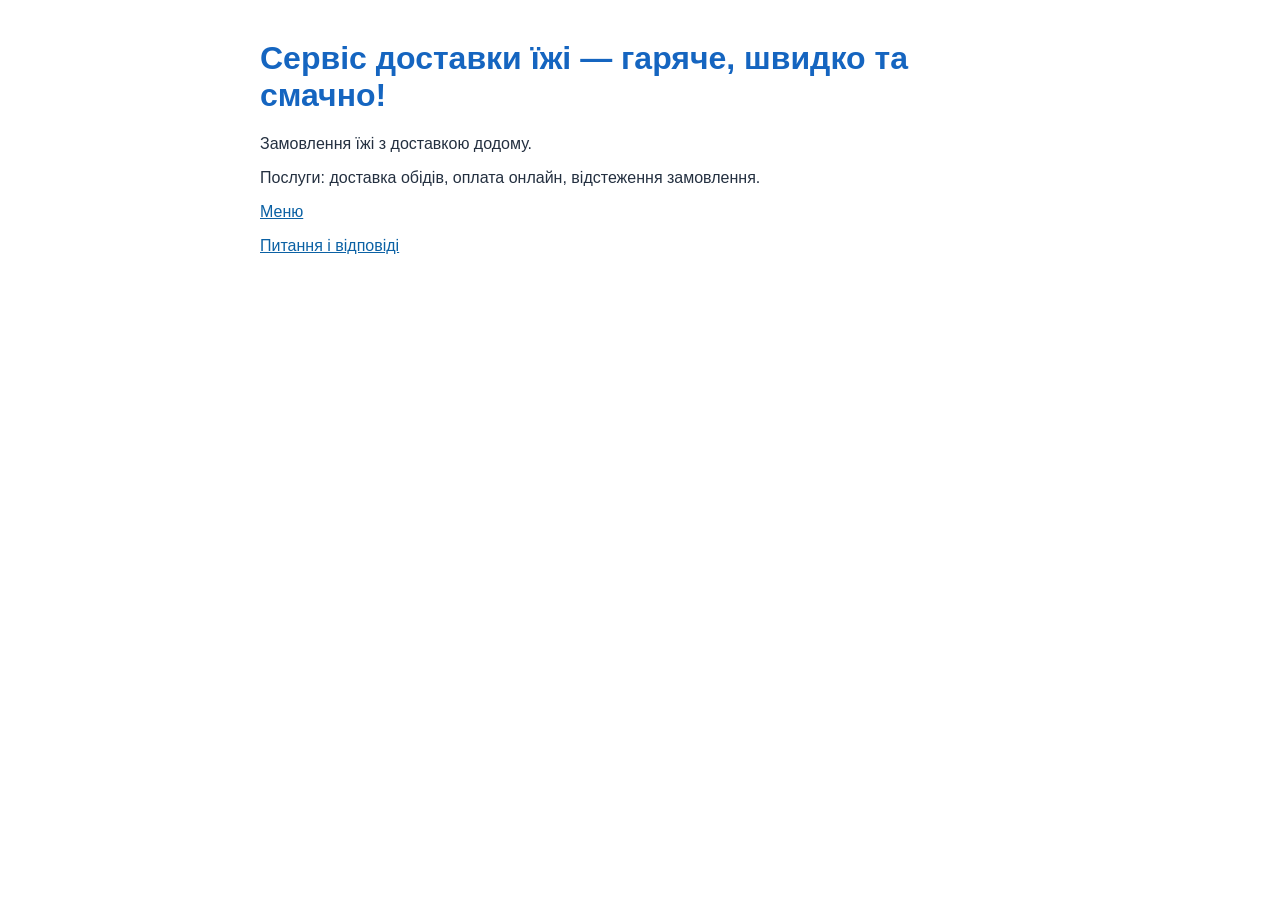
<file: index.html>
<!DOCTYPE html>
<html lang="uk">
<head>
    <meta charset="UTF-8">
    <meta name="viewport" content="width=device-width, initial-scale=1.0">
    <title>Сервіс доставки їжі</title>
</head>
<body>
    <h1>Сервіс доставки їжі — гаряче, швидко та смачно!</h1>
    <link rel="stylesheet" href="styles.css">
    <p>Замовлення їжі з доставкою додому.</p>
    <p>Послуги: доставка обідів, оплата онлайн, відстеження замовлення.</p>
    <p><a href="menu.html">Меню</a></p>
    <p><a href="faq.html">Питання і відповіді</a></p>
</body>
</html>
</file>
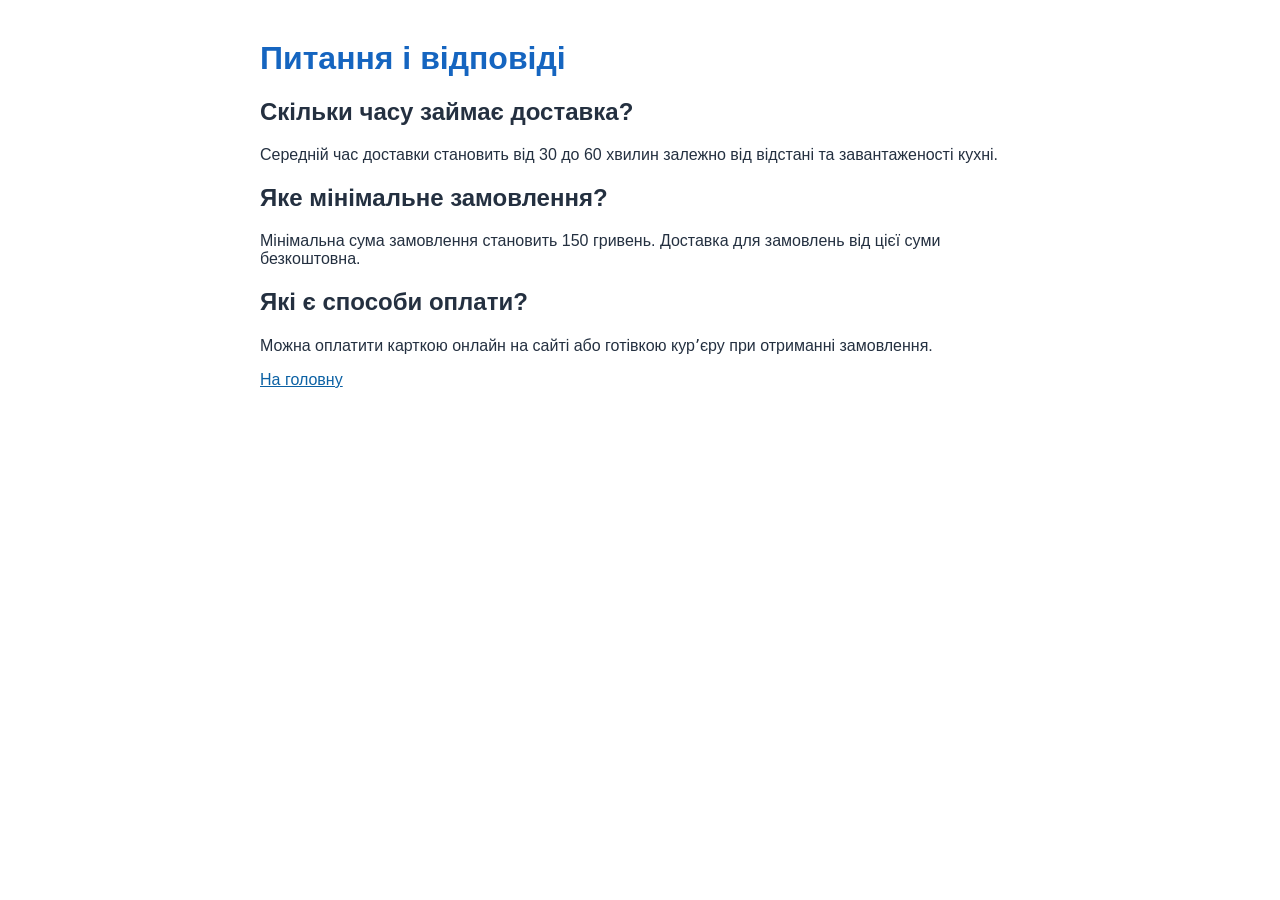
<file: faq.html>
<!DOCTYPE html>
<html lang="uk">
<head>
    <meta charset="UTF-8">
    <meta name="viewport" content="width=device-width, initial-scale=1.0">
    <title>Питання і відповіді — Сервіс доставки їжі</title>
    <link rel="stylesheet" href="styles.css">
</head>
<body>
    <h1>Питання і відповіді</h1>
    <h2>Скільки часу займає доставка?</h2>
    <p>Середній час доставки становить від 30 до 60 хвилин залежно від відстані та завантаженості кухні.</p>
    <h2>Яке мінімальне замовлення?</h2>
    <p>Мінімальна сума замовлення становить 150 гривень. Доставка для замовлень від цієї суми безкоштовна.</p>
    <h2>Які є способи оплати?</h2>
    <p>Можна оплатити карткою онлайн на сайті або готівкою курʼєру при отриманні замовлення.</p>
    <p><a href="index.html">На головну</a></p>
</body>
</html>
</file>
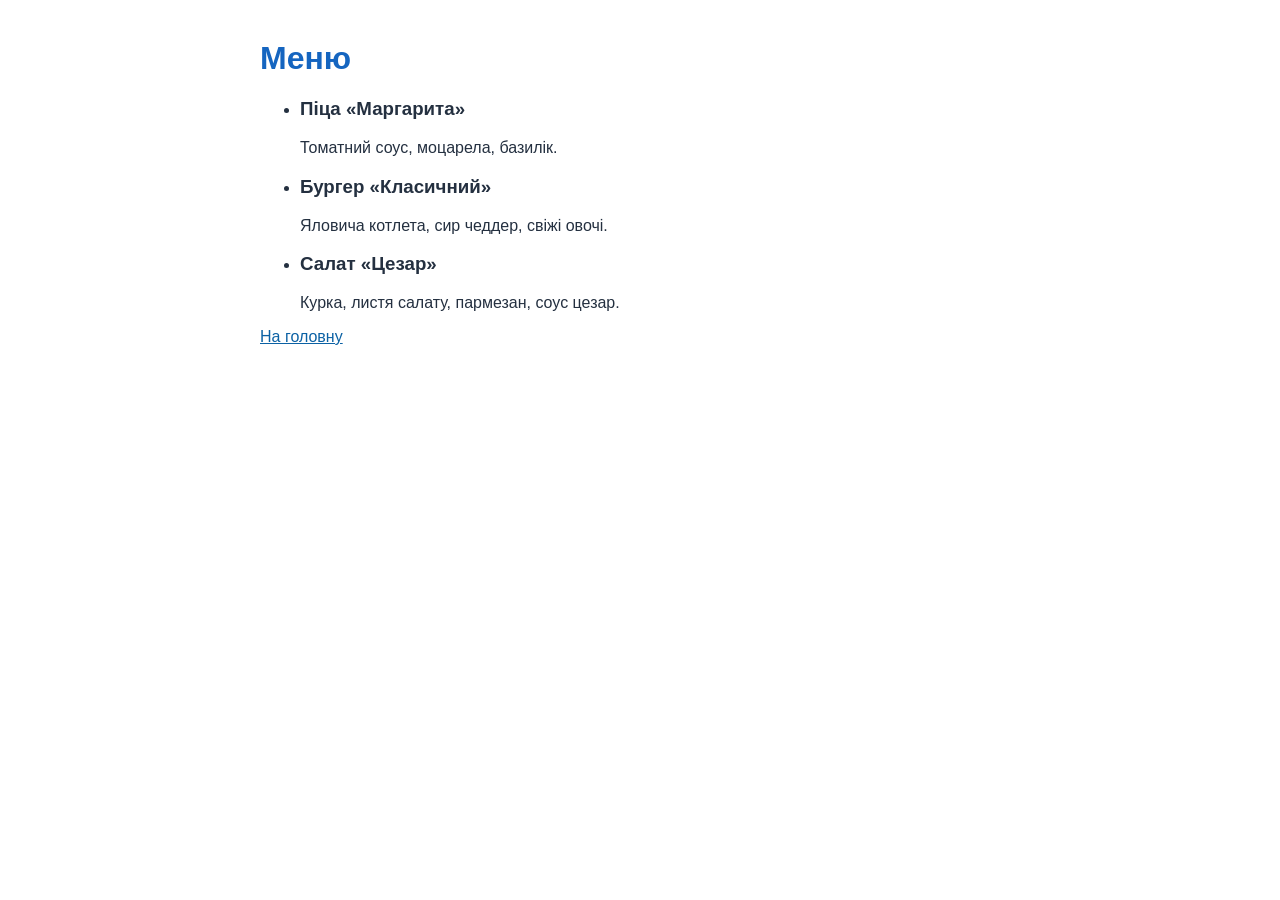
<file: menu.html>
<!DOCTYPE html>
<html lang="uk">
<head>
    <meta charset="UTF-8">
    <meta name="viewport" content="width=device-width, initial-scale=1.0">
    <title>Меню — Сервіс доставки їжі</title>
    <link rel="stylesheet" href="styles.css">
</head>
<body>
    <h1>Меню</h1>
    <ul>
        <li>
            <h3>Піца «Маргарита»</h3>
            <p>Томатний соус, моцарела, базилік.</p>
        </li>
        <li>
            <h3>Бургер «Класичний»</h3>
            <p>Яловича котлета, сир чеддер, свіжі овочі.</p>
        </li>
        <li>
            <h3>Салат «Цезар»</h3>
            <p>Курка, листя салату, пармезан, соус цезар.</p>
        </li>
    </ul>
    <p><a href="index.html">На головну</a></p>
</body>
</html>
</file>
<file: styles.css>
body {
    font-family: Arial, sans-serif;
    max-width: 760px;
    margin: 40px auto;
    color: #243040;
}

h1 {
    color: #1565c0;
}

a {
    color: #0b61a4;
}
</file>
